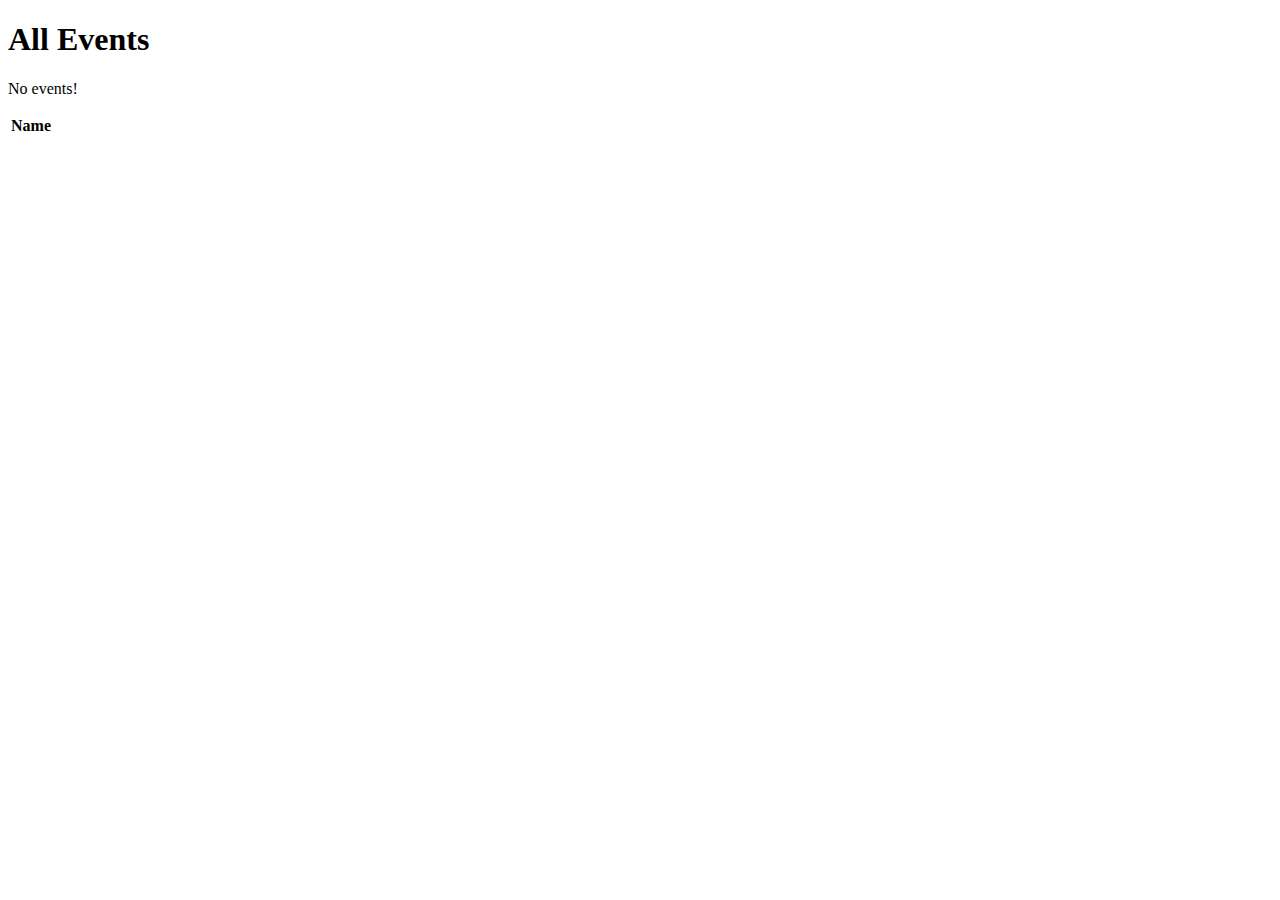
<file: src/main/resources/templates/events/index.html>
<!DOCTYPE html>
<html lang="en" xmlns:th="http://www.thymeleaf.org/">
<head th:replace="fragments :: head"></head>
<body class="container">

<h1>All Events</h1>

<nav th:replace="fragments :: navigation"></nav>

<p th:unless="${events} and ${events.size()}">No events!</p>

<table class="table table-striped">
   <thead>
   <tr>
      <th>Name</th>
   </tr>
   </thead>
   <tr th:block th:each="event : ${events}">
      <td th:text="${event}"></td>
   </tr>
</table>

</body>
</html>
</file>
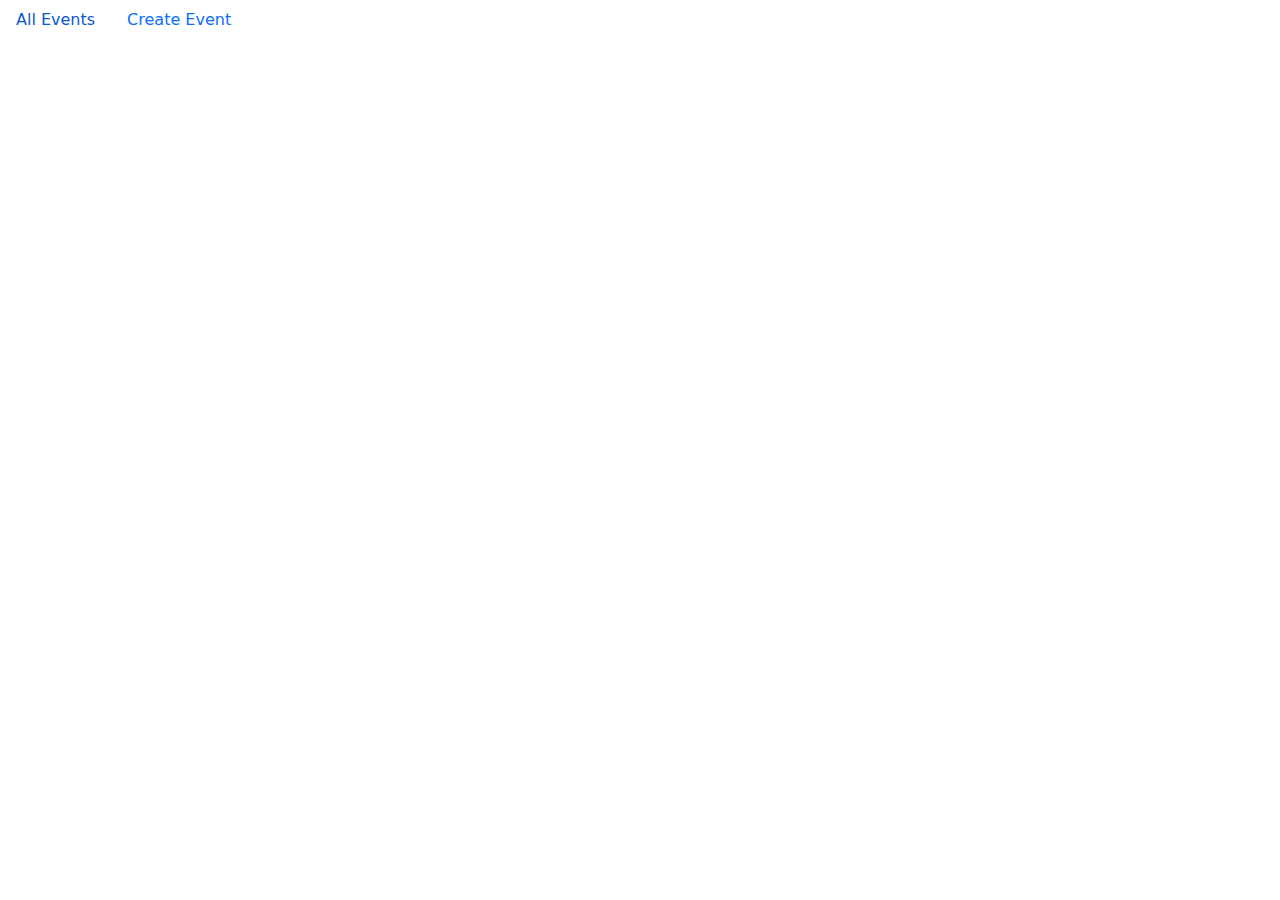
<file: src/main/resources/templates/fragments.html>
<!DOCTYPE html>
<html lang="en" xmlns:th="https://www.thymeleaf.org/">
<head th:fragment="head">
    <meta charset="UTF-8">
    <title>Coding Events</title>
    <link rel="stylesheet" href="https://cdn.jsdelivr.net/npm/bootstrap@5.0.1/dist/css/bootstrap.min.css">
    <script src="https://cdn.jsdelivr.net/npm/bootstrap@5.0.1/dist/js/bootstrap.min.js"></script>

</head>
<body>

<nav th:fragment="navigation">
   <ul class="nav">
      <li class="nav-item"><a class="nav-link" href="/events">All Events</a></li>
      <li class="nav-item"><a class="nav-link" href="/events/create">Create Event</a></li>
   </ul>
</nav>

</body>
</html>
</file>
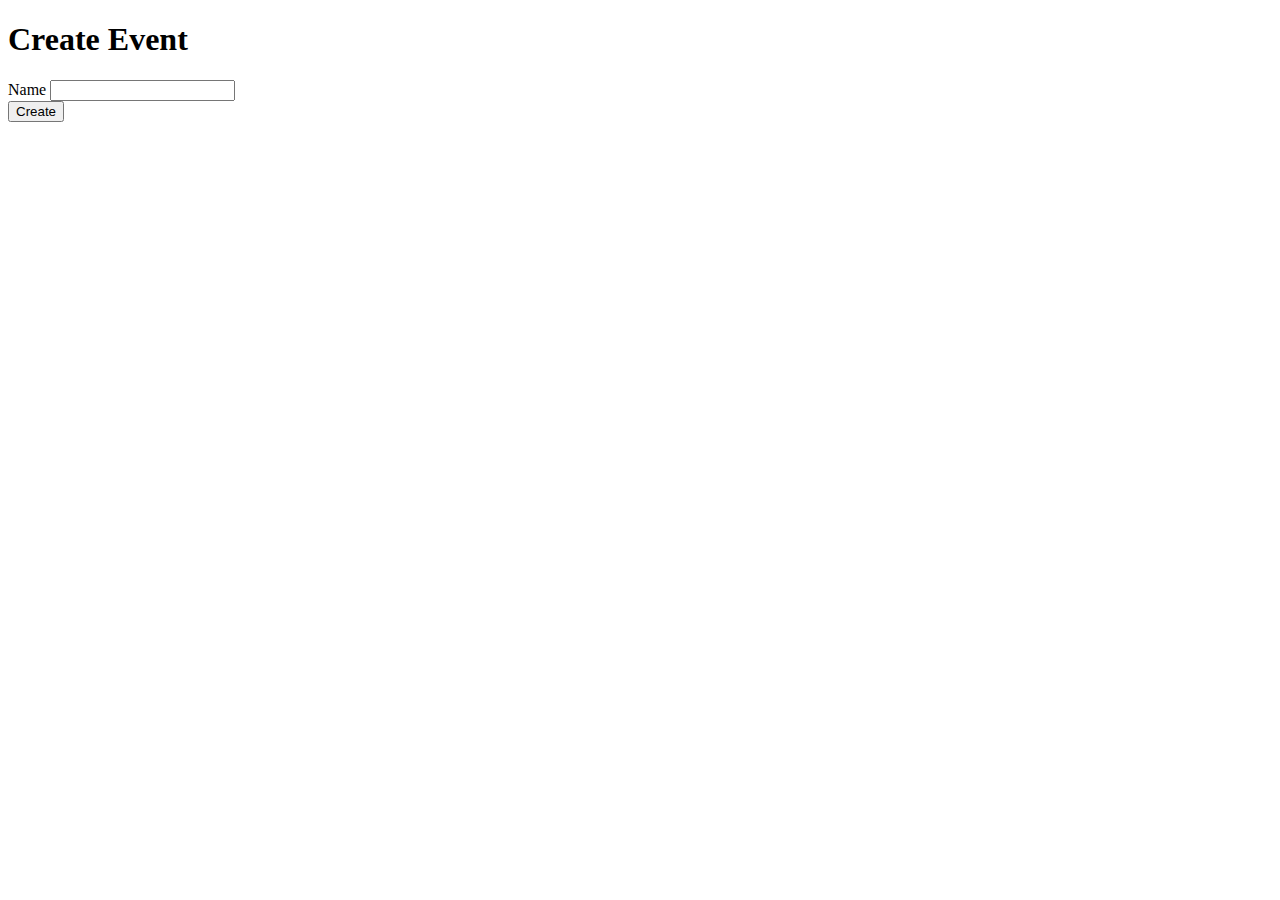
<file: src/main/resources/templates/events/create.html>
<!DOCTYPE html>
<html lang="en" xmlns:th="http://www.thymeleaf.org/">
<head th:replace="fragments :: head"></head>
<body class="container">

<h1>Create Event</h1>

<nav th:replace="fragments :: navigation"></nav>

<form method="post">
    <div class="form-group">
        <label>Name
    <input type="text" name="eventName" class="form-control">
        </label>
    </div>
    <div class="form-group">
    <input type="submit" value="Create" class="btn btn-success">
    </div>
</form>

</body>
</html>
</file>
